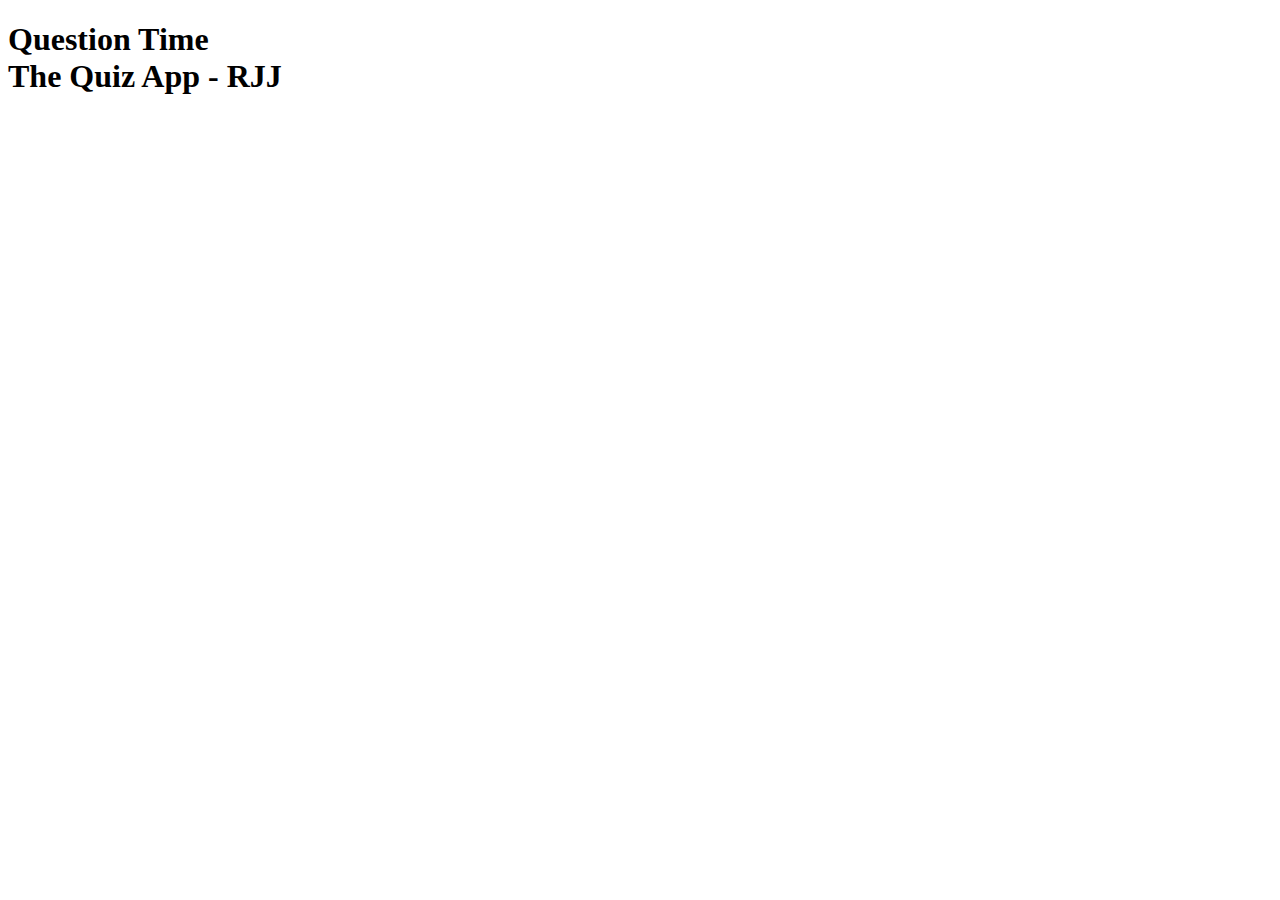
<file: index.html>
<!DOCTYPE html>
<html>
    <head>
        <meta name="viewport" content="user-scalable=no, width=device-width" />
        <link rel="stylesheet" href="css/style.css">
        <title> Question Time</title>
    </head>
    <body>
        
        <div id="header">
            <h1>Question Time <br> The Quiz App - RJJ</h1>
        </div>



        <script>

        </script>
    </body>
</html>
</file>
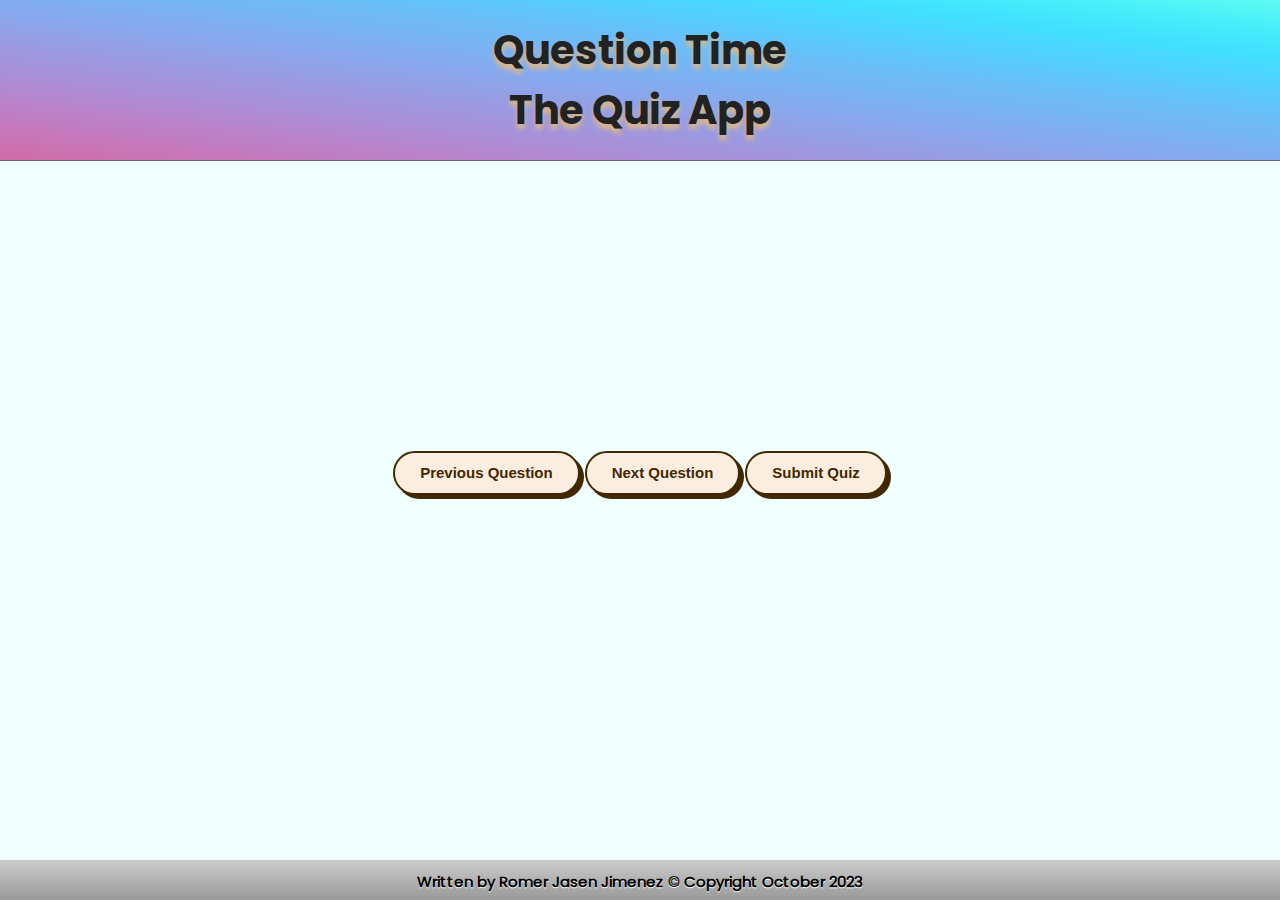
<file: Qst/index.html>
<!DOCTYPE html>
<html lang="en">
<head>
    <meta charset="UTF-8">
    <meta name="viewport" content="user-scalable=no, width=device-width" />
    <link rel="stylesheet" href="./css/app.css">
    <title>Question Time</title>
    <script type="text/javascript" src="json/question.JSON"></script>
</head>
<body>
    <div id="header">
        <h1>Question Time <br> The Quiz App</h1>
    </div>   
    <div class="quiz-wrapper">
        <div id="quiz"></div>
    </div> 
    <button id="previous">Previous Question</button>
    <button id="next">Next Question</button>
    <button id="submit">Submit Quiz</button>
    <div id="resuls"></div>
    <div id="footer">
        <h5>Written by Romer Jasen Jimenez &copy; Copyright October 2023</h5>
    </div>
    <script src="./js/app.js"></script>
</body>
</html>
</file>
<file: css/style.css>
#Obj{
    font-family: 'Franklin Gothic Medium', 'Arial Narrow', Arial, sans-serif;
    border: 1px solid black;
}
</file>
<file: Qst/css/app.css>
@font-face {
  font-family: "Poppins-Regular";
  src: url(/Qst/fonts/Poppins-Regular.ttf);
}

@font-face {
  font-family: "Poppins-Bold";
  src: url(/Qst/fonts/Poppins-Bold.ttf);
}

@font-face {
  font-family: "Poppins-Thin";
  src: url(/Qst/fonts/Poppins-Thin.ttf);
}


body{
  margin: 0;
  padding: 0px;
  font-family: "Poppins-Regular";
  font-size: 20px;
  text-align: center;
  background-color: azure;
  overflow-x: hidden;
}

#header{
  border-bottom: 1px solid #666;
  color: #222;
  display: block;
  padding: 10px 0;
  text-align: center;
  background-image: linear-gradient(to right top, #d16ba5, #c777b9, #ba83ca, #aa8fd8, #9a9ae1, #8aa7ec, #79b3f4, #69bff8, #52cffe, #41dfff, #46eefa, #5ffbf1);
}

#header h1{
  text-shadow: 0px 5px 5px burlywood;
  font-weight: 300;
  font-family: "Poppins-Bold";
  margin: 0px;
  padding: 10px;
  font-size: 40px;
}

/* .question{
  font-size: 30px;
  margin: 0 5% 20px 5%;
}

.answers{
  margin-bottom: 20px;
  text-align: left;
  display: inline-block;
}

.answes label{
  display: block;
  margin-bottom: 10px;
}

button p{
  margin-top: -8px;
} */

/* CSS */
button {
  
  background-color: #fbeee0;
  border: 2px solid #422800;
  border-radius: 30px;
  box-shadow: #422800 4px 4px 0 0;
  color: #422800;
  cursor: pointer;
  display: inline-block;
  font-weight: 600;
  font-size: 15px;
  padding: 0 18px;
  line-height: 40px;
  text-align: center;
  text-decoration: none;
  user-select: none;
  -webkit-user-select: none;
  touch-action: manipulation;
  margin-bottom: 20px;
}
button:hover {
  background-color: #fff;
  cursor: grab;
}
button:active {
  box-shadow: #422800 2px 2px 0 0;
  transform: translate(2px, 2px);
}

button:focus {
  outline: none;
  border: 2px solid #4285f4;
}

@media (min-width: 768px) {
  button {
    min-width: 120px;
    padding: 0 25px;
  }
}


.quiz-wrapper {
  position: relative;
  height: 200px;
  margin: 30px 0 60px 0;
}

/* .rad_button {
  transform: scale(200%);
  margin: 0 30px 0 -20px;
} */

#results{
  margin-top: 15px;
  padding: 20px;
}

/* .slide{
  position: absolute;
  left: 0px;
  top: 0px;
  width: 100%;
  z-index: 1;
  opacity: 0;
  transition: opacity 0.5s;
} */

.active-slide{
  opacity: 1;
  z-index: 2;
}

#footer {
position: absolute;
bottom:0;
width:100%;
height:40px;
text-shadow: 0px 1px 0px #fff;
background-image: -webkit-gradient(linear, left top, left bottom,
from(#ccc), to(#999));
}

#footer h5{
  text-align: center;
  margin-top: 10px;
  font-size: 15px;
}
</file>
